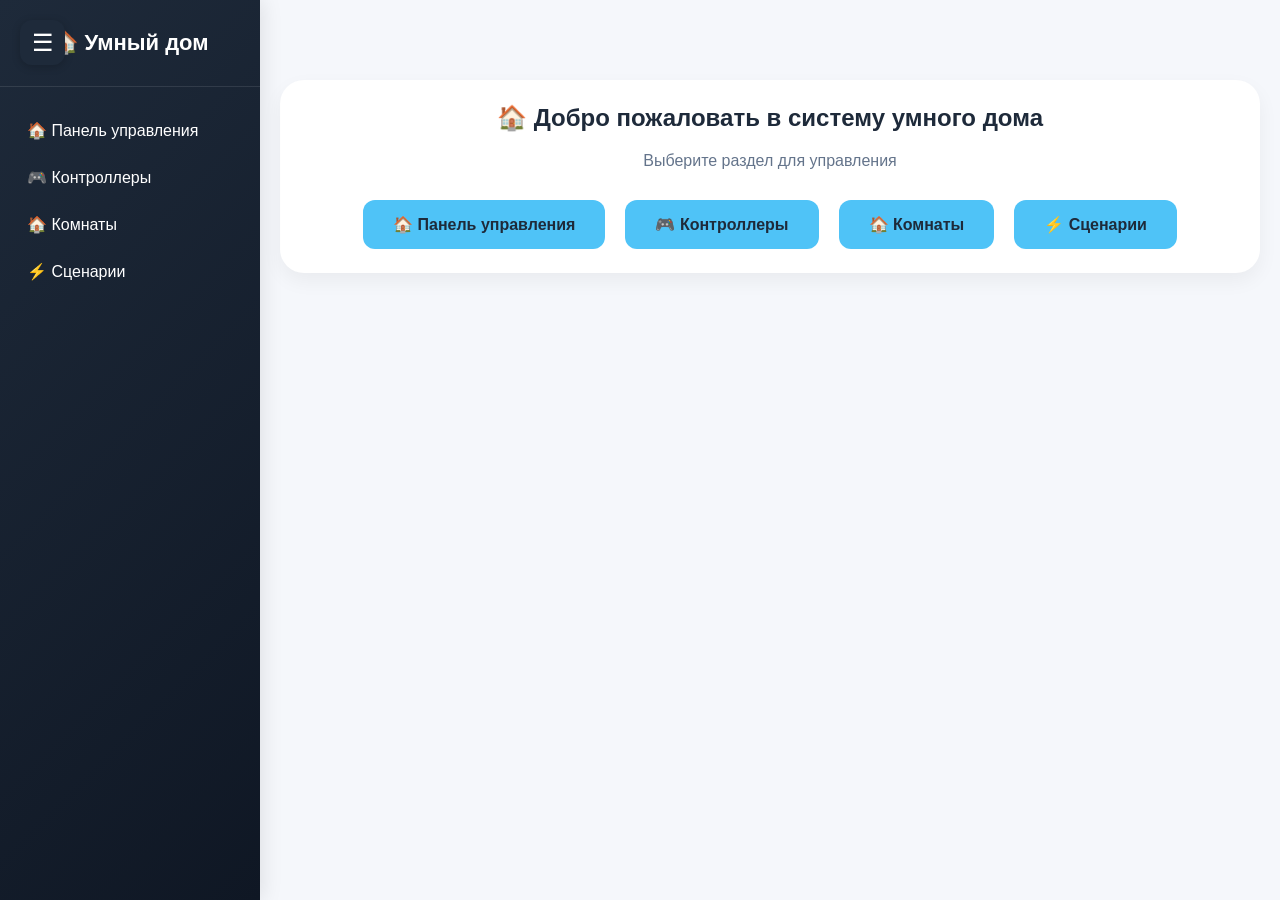
<file: templates/index.html>
<!DOCTYPE html>
<html lang="ru">
<head>
    <meta charset="UTF-8">
    <meta name="viewport" content="width=device-width, initial-scale=1.0, user-scalable=yes">
    <title>Умный дом</title>
    <style>
        * {
            margin: 0;
            padding: 0;
            box-sizing: border-box;
        }

        body {
            font-family: 'Segoe UI', Tahoma, Geneva, Verdana, sans-serif;
            background: #f5f7fb;
            display: flex;
            min-height: 100vh;
            overflow-x: hidden;
        }

        /* ========== МЕНЮ ========== */
        .sidebar {
            position: fixed;
            left: 0;
            top: 0;
            height: 100%;
            width: 260px;
            background: linear-gradient(135deg, #1e2a3a 0%, #0f1724 100%);
            color: white;
            transition: transform 0.3s ease;
            z-index: 1000;
            box-shadow: 2px 0 20px rgba(0,0,0,0.1);
        }

        .sidebar.collapsed {
            transform: translateX(-100%);
        }

        .menu-toggle {
            position: fixed;
            left: 20px;
            top: 20px;
            background: #1e2a3a;
            border: none;
            color: white;
            font-size: 24px;
            cursor: pointer;
            z-index: 1100;
            width: 45px;
            height: 45px;
            border-radius: 12px;
            display: flex;
            align-items: center;
            justify-content: center;
            transition: 0.2s;
            box-shadow: 0 2px 8px rgba(0,0,0,0.2);
        }

        .menu-toggle:hover {
            background: #2c3e4e;
        }

        .sidebar-header {
            padding: 30px 20px;
            border-bottom: 1px solid rgba(255,255,255,0.1);
            font-size: 22px;
            font-weight: bold;
            text-align: center;
        }

        .menu-items {
            list-style: none;
            padding: 20px 0;
        }

        .menu-items li {
            padding: 14px 24px;
            cursor: pointer;
            transition: 0.2s;
            display: flex;
            align-items: center;
            gap: 12px;
            font-size: 16px;
            border-left: 3px solid transparent;
        }

        .menu-items li:hover {
            background: rgba(255,255,255,0.1);
            border-left-color: #4fc3f7;
        }

        .menu-items li.active {
            background: rgba(79,195,247,0.15);
            border-left-color: #4fc3f7;
        }

        /* ========== ОСНОВНОЙ КОНТЕНТ ========== */
        .main-content {
            flex: 1;
            margin-left: 260px;
            transition: margin-left 0.3s ease;
            padding: 20px;
            width: 100%;
        }

        .sidebar.collapsed+.main-content {
            margin-left: 0;
        }

        .card {
            background: white;
            border-radius: 24px;
            box-shadow: 0 8px 20px rgba(0,0,0,0.05);
            padding: 24px;
            margin-top: 60px;
            text-align: center;
        }

        .card h2 {
            margin-bottom: 20px;
            color: #1e2a3a;
        }

        .card p {
            margin-bottom: 30px;
            color: #64748b;
        }

        .nav-buttons {
            display: flex;
            gap: 20px;
            justify-content: center;
            flex-wrap: wrap;
            margin-top: 30px;
        }

        .nav-btn {
            background: #4fc3f7;
            border: none;
            padding: 15px 30px;
            border-radius: 12px;
            color: #1e2a3a;
            font-weight: bold;
            cursor: pointer;
            transition: 0.2s;
            font-size: 16px;
            text-decoration: none;
            display: inline-block;
        }

        .nav-btn:hover {
            background: #29b6f6;
            transform: translateY(-2px);
        }

        .right-float-btn {
            position: fixed;
            bottom: 20px;
            right: 20px;
            width: 50px;
            height: 50px;
            border-radius: 50%;
            background-color: #1e2a3a;
            color: white;
            border: none;
            font-size: 24px;
            cursor: pointer;
            box-shadow: 0 4px 12px rgba(0,0,0,0.2);
            z-index: 1100;
            display: none;
            align-items: center;
            justify-content: center;
        }

        @media (max-width: 768px) {
            .sidebar {
                width: 240px;
            }
            .card {
                padding: 16px;
                margin-top: 70px;
            }
            .right-float-btn {
                display: flex;
            }
            .nav-btn {
                padding: 12px 20px;
                font-size: 14px;
            }
        }
    </style>
</head>
<body>

    <button class="menu-toggle" id="menuToggleBtn">☰</button>
    <button class="right-float-btn" id="rightFloatBtn">☰</button>

    <div class="sidebar" id="sidebar">
        <div class="sidebar-header">🏠 Умный дом</div>
        <ul class="menu-items">
            <li data-page="dashboard">🏠 Панель управления</li>
            <li data-page="controllers">🎮 Контроллеры</li>
            <li data-page="rooms">🏠 Комнаты</li>
            <li data-page="triggers">⚡ Сценарии</li>
        </ul>
    </div>

    <div class="main-content" id="mainContent">
        <div class="card">
            <h2>🏠 Добро пожаловать в систему умного дома</h2>
            <p>Выберите раздел для управления</p>
            <div class="nav-buttons">
                <button class="nav-btn" onclick="navigateTo('dashboard')">🏠 Панель управления</button>
                <button class="nav-btn" onclick="navigateTo('controllers')">🎮 Контроллеры</button>
                <button class="nav-btn" onclick="navigateTo('rooms')">🏠 Комнаты</button>
                <button class="nav-btn" onclick="navigateTo('triggers')">⚡ Сценарии</button>
            </div>
        </div>
    </div>

    <script>
        const sidebar = document.getElementById('sidebar');
        const menuToggle = document.getElementById('menuToggleBtn');
        const rightFloatBtn = document.getElementById('rightFloatBtn');

        function toggleMenu() {
            sidebar.classList.toggle('collapsed');
        }

        menuToggle.addEventListener('click', toggleMenu);
        rightFloatBtn.addEventListener('click', toggleMenu);

        // Функция навигации - ИСПРАВЛЕНА
        function navigateTo(page) {
            if (page === 'dashboard') {
                window.location.href = '/dashboard';
            } else if (page === 'controllers') {
                window.location.href = '/controllers-page';
            } else if (page === 'rooms') {
                window.location.href = '/rooms-page';
            } else if (page === 'triggers') {
                window.location.href = '/triggers-page';
            } else if (page === 'main') {
                window.location.href = '/';
            }
        }

        // Обработка кликов по пунктам меню
        document.querySelectorAll('.menu-items li').forEach(item => {
            item.addEventListener('click', function() {
                const page = this.getAttribute('data-page');
                navigateTo(page);
            });
        });
    </script>
</body>
</html>
</file>
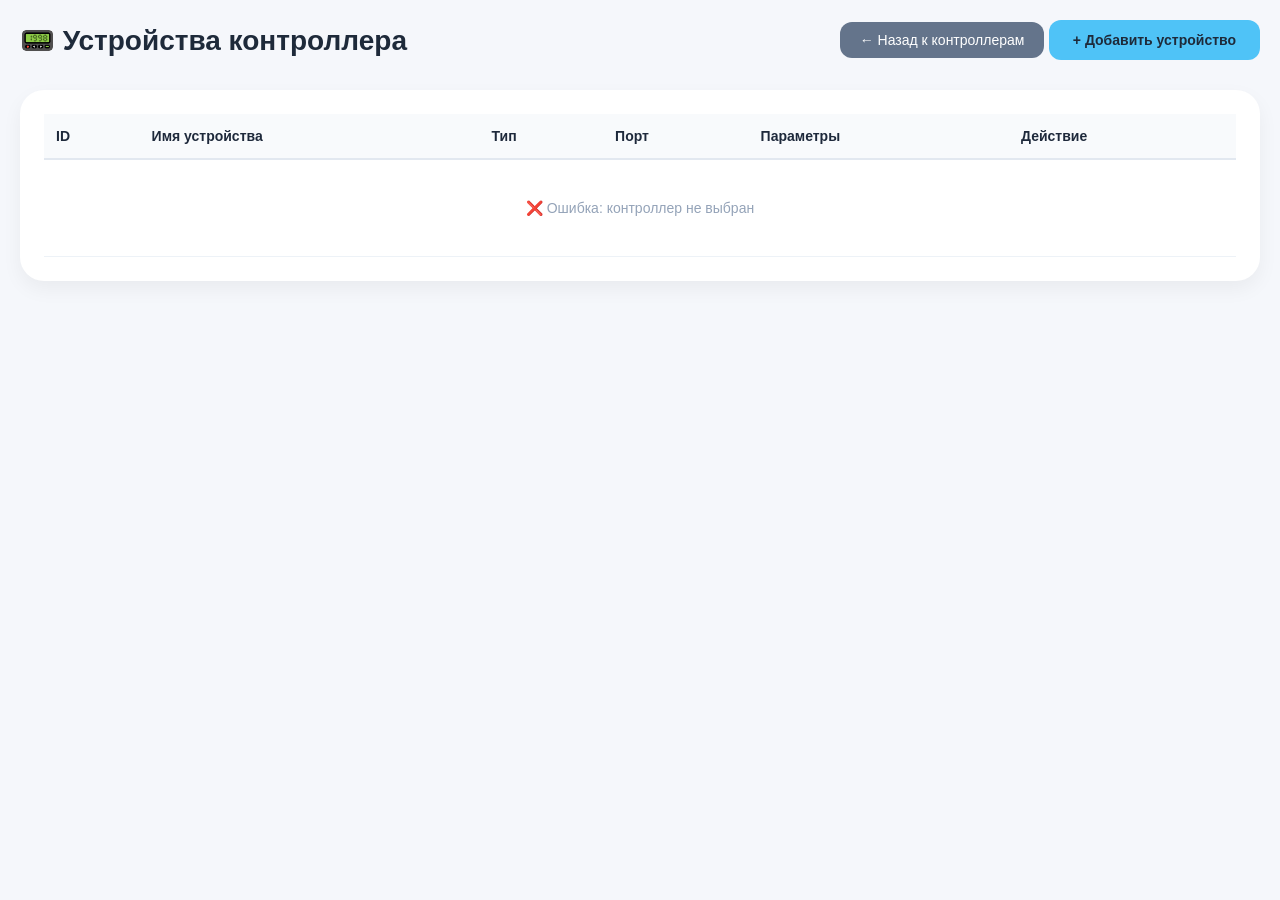
<file: templates/devices.html>
<!DOCTYPE html>
<html lang="ru">
<head>
    <meta charset="UTF-8">
    <meta name="viewport" content="width=device-width, initial-scale=1.0, user-scalable=yes">
    <title>Управление устройствами - Умный дом</title>
    <style>
        * {
            margin: 0;
            padding: 0;
            box-sizing: border-box;
        }

        body {
            font-family: 'Segoe UI', Tahoma, Geneva, Verdana, sans-serif;
            background: #f5f7fb;
            padding: 20px;
        }

        .container {
            max-width: 1400px;
            margin: 0 auto;
        }

        .header {
            display: flex;
            justify-content: space-between;
            align-items: center;
            margin-bottom: 30px;
            flex-wrap: wrap;
            gap: 15px;
        }

        h1 {
            color: #1e2a3a;
            font-size: 28px;
        }

        .back-btn {
            background: #64748b;
            border: none;
            padding: 10px 20px;
            border-radius: 12px;
            color: white;
            cursor: pointer;
            font-size: 14px;
            transition: 0.2s;
        }

        .back-btn:hover {
            background: #475569;
        }

        .add-btn {
            background: #4fc3f7;
            border: none;
            padding: 12px 24px;
            border-radius: 12px;
            color: #1e2a3a;
            font-weight: bold;
            cursor: pointer;
            font-size: 14px;
            transition: 0.2s;
        }

        .add-btn:hover {
            background: #29b6f6;
            transform: translateY(-2px);
        }

        .card {
            background: white;
            border-radius: 24px;
            box-shadow: 0 8px 20px rgba(0,0,0,0.05);
            padding: 24px;
            overflow-x: auto;
        }

        table {
            width: 100%;
            border-collapse: collapse;
            font-size: 14px;
            min-width: 600px;
        }

        th {
            background: #f8fafc;
            padding: 14px 12px;
            text-align: left;
            font-weight: 600;
            color: #1e293b;
            border-bottom: 2px solid #e2e8f0;
        }

        td {
            padding: 14px 12px;
            border-bottom: 1px solid #edf2f7;
            vertical-align: middle;
        }

        .delete-btn {
            background: #fee2e2;
            border: none;
            color: #b91c1c;
            padding: 6px 12px;
            border-radius: 20px;
            cursor: pointer;
            font-weight: 500;
        }

        .delete-btn:hover {
            background: #fecaca;
        }

        .empty-state {
            text-align: center;
            padding: 40px;
            color: #94a3b8;
        }

        /* Модальные окна */
        .modal {
            display: none;
            position: fixed;
            top: 0;
            left: 0;
            width: 100%;
            height: 100%;
            background: rgba(0,0,0,0.5);
            z-index: 2000;
            align-items: center;
            justify-content: center;
        }

        .modal.active {
            display: flex;
        }

        .modal-content {
            background: white;
            padding: 24px;
            border-radius: 24px;
            width: 90%;
            max-width: 500px;
        }

        .modal-content h3 {
            margin-bottom: 20px;
            color: #1e2a3a;
        }

        .form-group {
            margin-bottom: 16px;
        }

        .form-group label {
            display: block;
            margin-bottom: 8px;
            color: #334155;
            font-weight: 500;
        }

        .form-group input,
        .form-group select {
            width: 100%;
            padding: 10px;
            border: 1px solid #cbd5e1;
            border-radius: 12px;
            font-size: 14px;
        }

        .modal-buttons {
            display: flex;
            gap: 12px;
            margin-top: 20px;
        }

        .modal-buttons button {
            flex: 1;
            padding: 10px;
            border: none;
            border-radius: 12px;
            cursor: pointer;
            font-weight: 600;
        }

        .modal-buttons button:first-child {
            background: #4fc3f7;
            color: white;
        }

        .modal-buttons button:last-child {
            background: #e2e8f0;
            color: #475569;
        }

        .toast-msg {
            position: fixed;
            bottom: 25px;
            right: 25px;
            background: #1e2a3a;
            color: white;
            padding: 12px 20px;
            border-radius: 40px;
            font-size: 14px;
            z-index: 2000;
            opacity: 0;
            transition: 0.2s;
            pointer-events: none;
        }

        .toast-msg.show {
            opacity: 1;
        }

        @media (max-width: 768px) {
            body {
                padding: 10px;
            }
            .card {
                padding: 16px;
            }
        }
    </style>
</head>
<body>
    <div class="container">
        <div class="header">
            <div>
                <h1 id="pageTitle">📟 Устройства контроллера</h1>
            </div>
            <div>
                <button class="back-btn" onclick="goBack()">← Назад к контроллерам</button>
                <button class="add-btn" onclick="showAddDeviceModal()">+ Добавить устройство</button>
            </div>
        </div>

        <div class="card">
            <div class="table-wrapper">
                <table id="devicesTable">
                    <thead>
                        <tr>
                            <th>ID</th>
                            <th>Имя устройства</th>
                            <th>Тип</th>
                            <th>Порт</th>
                            <th>Параметры</th>
                            <th>Действие</th>
                        </tr>
                    </thead>
                    <tbody id="devicesTableBody"></tbody>
                </table>
            </div>
        </div>
    </div>

    <!-- Модальное окно добавления устройства -->
    <div id="addDeviceModal" class="modal">
        <div class="modal-content">
            <h3>➕ Добавить устройство</h3>
            <div class="form-group">
                <label>Имя устройства</label>
                <input type="text" id="deviceName" placeholder="Например: Датчик температуры">
            </div>
            <div class="form-group">
                <label>Тип устройства</label>
                <select id="deviceTypeId"></select>
            </div>
            <div class="form-group">
                <label>Порт</label>
                <input type="text" id="devicePort" placeholder="GPIO2, A0 и т.д.">
            </div>
            <div class="form-group">
                <label>Параметры (JSON)</label>
                <input type="text" id="deviceParams" placeholder='{"threshold": 25}'>
            </div>
            <div class="modal-buttons">
                <button onclick="saveDevice()">Сохранить</button>
                <button onclick="closeModal('addDeviceModal')">Отмена</button>
            </div>
        </div>
    </div>

    <div id="toastMsg" class="toast-msg"></div>

    <script>
        let currentControllerId = null;
        let currentControllerName = '';

        // Загрузка устройств
        async function loadDevices() {
            const response = await fetch(`/api/devices/controller/${currentControllerId}`);
            const devices = await response.json();
            const tbody = document.getElementById('devicesTableBody');
            tbody.innerHTML = '';

            if (devices.length === 0) {
                tbody.innerHTML = '<tr><td colspan="6" class="empty-state">📭 Нет устройств. Нажмите "+ Добавить устройство"</td></tr>';
                return;
            }

            devices.forEach(device => {
                const row = tbody.insertRow();
                row.insertCell(0).innerText = device.id;
                row.insertCell(1).innerText = device.name;
                row.insertCell(2).innerText = device.type_name;
                row.insertCell(3).innerText = device.port;
                row.insertCell(4).innerText = device.params;

                const actionCell = row.insertCell(5);
                const delBtn = document.createElement('button');
                delBtn.innerText = 'Удалить';
                delBtn.className = 'delete-btn';
                delBtn.onclick = () => deleteDevice(device.id);
                actionCell.appendChild(delBtn);
            });
        }

        async function loadDeviceTypes() {
            const response = await fetch('/api/device-types');
            const types = await response.json();
            const select = document.getElementById('deviceTypeId');
            select.innerHTML = '<option value="">Выберите тип</option>';
            types.forEach(type => {
                select.innerHTML += `<option value="${type.id}">${type.name}</option>`;
            });
        }

        function showAddDeviceModal() {
            if (!currentControllerId) return;
            loadDeviceTypes();
            document.getElementById('addDeviceModal').classList.add('active');
        }

        async function saveDevice() {
            const name = document.getElementById('deviceName').value;
            const typeId = document.getElementById('deviceTypeId').value;
            const port = document.getElementById('devicePort').value;
            const params = document.getElementById('deviceParams').value;

            if (!name || !typeId) {
                alert('Заполните имя и тип устройства');
                return;
            }

            const response = await fetch('/api/devices', {
                method: 'POST',
                headers: { 'Content-Type': 'application/json' },
                body: JSON.stringify({
                    name: name,
                    controller_id: currentControllerId,
                    type_id: parseInt(typeId),
                    port: port,
                    params: params || '{}'
                })
            });

            if (response.ok) {
                closeModal('addDeviceModal');
                showToast('✅ Устройство добавлено');
                loadDevices();
                document.getElementById('deviceName').value = '';
                document.getElementById('devicePort').value = '';
                document.getElementById('deviceParams').value = '';
            } else {
                showToast('❌ Ошибка добавления');
            }
        }

        async function deleteDevice(deviceId) {
            if (!confirm('Удалить устройство?')) return;
            const response = await fetch(`/api/devices/${deviceId}`, { method: 'DELETE' });
            if (response.ok) {
                showToast('✅ Устройство удалено');
                loadDevices();
            } else {
                showToast('❌ Ошибка удаления');
            }
        }

        function goBack() {
            window.location.href = '/controllers-page';
        }

        function closeModal(modalId) {
            document.getElementById(modalId).classList.remove('active');
        }

        function showToast(msg) {
            const toast = document.getElementById('toastMsg');
            toast.innerText = msg;
            toast.classList.add('show');
            setTimeout(() => toast.classList.remove('show'), 2500);
        }

        // Инициализация
        currentControllerId = localStorage.getItem('selectedControllerId');
        currentControllerName = localStorage.getItem('selectedControllerName');

        if (currentControllerId) {
            document.getElementById('pageTitle').innerHTML = `📟 Устройства контроллера: ${currentControllerName}`;
            loadDevices();
        } else {
            document.getElementById('devicesTableBody').innerHTML = '<tr><td colspan="6" class="empty-state">❌ Ошибка: контроллер не выбран</td></tr>';
        }
    </script>
</body>
</html>
</file>
